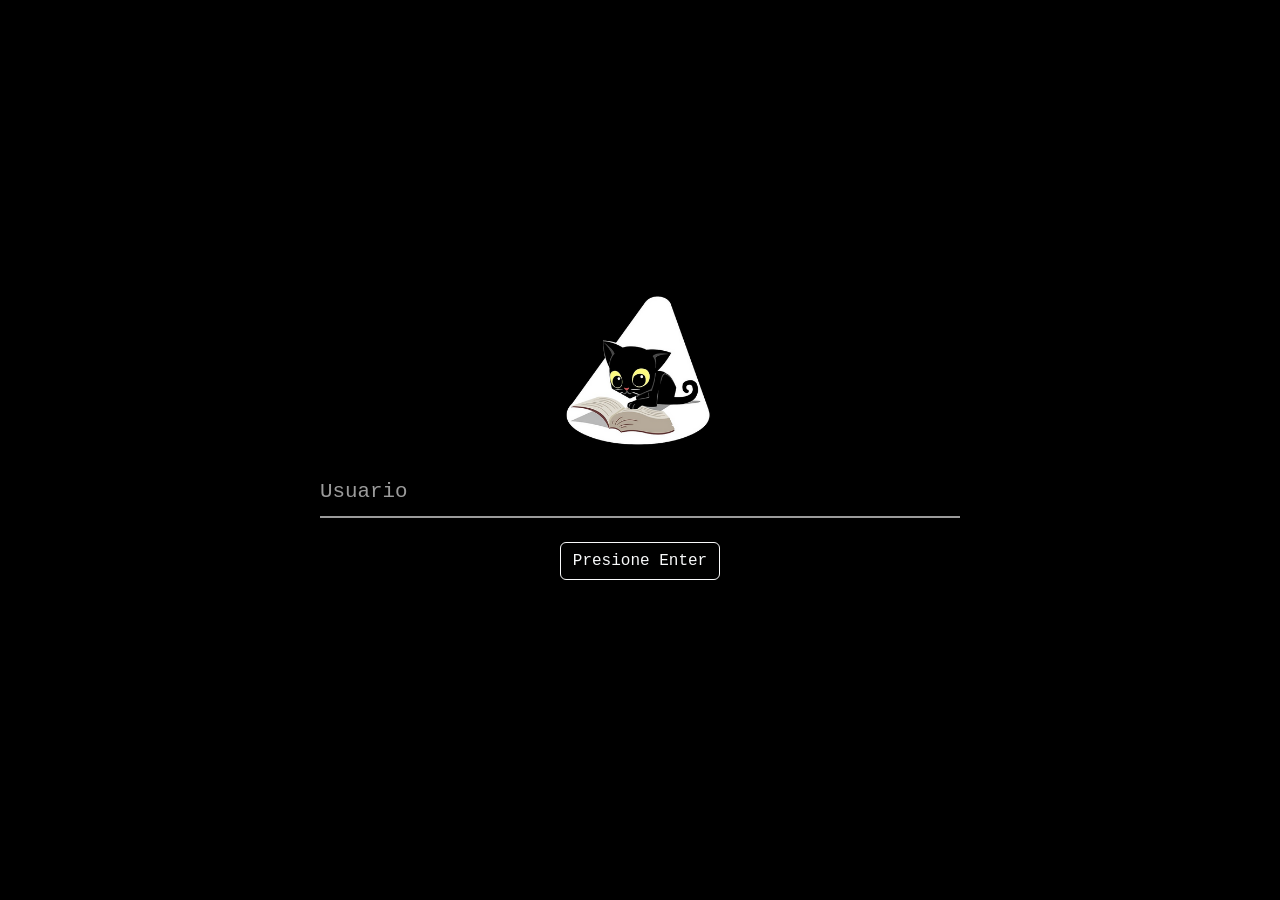
<file: index.html>
<!DOCTYPE html>
<html lang="en">
<head>
    <meta charset="UTF-8">
    <meta http-equiv="X-UA-Compatible" content="IE=edge">
    <meta name="viewport" content="width=device-width, initial-scale=1.0">
    <title>Clase 11: Segunda Pre-Entrega </title>
    <link href="https://cdn.jsdelivr.net/npm/bootstrap@5.2.0/dist/css/bootstrap.min.css" rel="stylesheet" integrity="sha384-gH2yIJqKdNHPEq0n4Mqa/HGKIhSkIHeL5AyhkYV8i59U5AR6csBvApHHNl/vI1Bx" crossorigin="anonymous">
    <link rel="stylesheet" href="./CSS/style.css">
    <link rel="stylesheet" href="https://cdn.jsdelivr.net/npm/bootstrap-icons@1.3.0/font/bootstrap-icons.css">
    

</head>
<body>


 
  


  
      
         <script src="./db.js"></script>
        <script src="./main.js"></script> 

    <script src="https://cdn.jsdelivr.net/npm/bootstrap@5.2.0/dist/js/bootstrap.min.js" integrity="sha384-ODmDIVzN+pFdexxHEHFBQH3/9/vQ9uori45z4JjnFsRydbmQbmL5t1tQ0culUzyK" crossorigin="anonymous"></script>

</body>
</html>
</file>
<file: CSS/style.css>
#offcanvasBottom {
  background-color: #000000;
  border-color: white;
  font-family: "Courier New", Courier, monospace;
  height: 400px;
}

#offcanvasExample {
  background-color: #000000;
  border-color: white;
  font-family: "Courier New", Courier, monospace;
}

#formEnviar {
  width: 400px;
}

.form__group {
  position: relative;
  padding: 15px 0 0;
  margin-top: 10px;
  width: 50%;
}

.form__field {
  font-family: inherit;
  width: 100%;
  border: 0;
  border-bottom: 2px solid #9b9b9b;
  outline: 0;
  font-size: 1.3rem;
  color: #fff;
  padding: 7px 0;
  background: transparent;
  transition: border-color 0.2s;
  font-family: "Courier New", Courier, monospace;
  text-align: center;
}
.form__field::-moz-placeholder {
  color: transparent;
}
.form__field:-ms-input-placeholder {
  color: transparent;
}
.form__field::placeholder {
  color: transparent;
}
.form__field:-moz-placeholder-shown ~ .form__label {
  font-size: 1.3rem;
  cursor: text;
  top: 20px;
}
.form__field:-ms-input-placeholder ~ .form__label {
  font-size: 1.3rem;
  cursor: text;
  top: 20px;
}
.form__field:placeholder-shown ~ .form__label {
  font-size: 1.3rem;
  cursor: text;
  top: 20px;
}

.form__label {
  position: absolute;
  top: 0;
  display: block;
  transition: 0.2s;
  font-size: 1rem;
  color: #9b9b9b;
  text-align: center;
}

.form__field:focus {
  padding-bottom: 6px;
  font-weight: 700;
  border-width: 3px;
  border-image-slice: 1;
}
.form__field:focus ~ .form__label {
  position: absolute;
  top: 0;
  display: block;
  transition: 0.2s;
  font-size: 1rem;
  color: #fff;
  font-weight: 700;
}

/* reset input */
.form__field:required, .form__field:invalid {
  box-shadow: none;
}

/* demo */
body {
  font-family: "Courier New", Courier, monospace;
  background-color: black;
}

#inputLog {
  font-family: "Courier New", Courier, monospace;
}

#bienvenida {
  -webkit-animation: fadeinout 6s linear forwards;
  animation: fadeinout 6s linear forwards;
}

@-webkit-keyframes fadeinout {
  0%, 100% {
    opacity: 0;
  }
  50% {
    opacity: 1;
  }
}
@keyframes fadeinout {
  0%, 100% {
    opacity: 0;
  }
  50% {
    opacity: 1;
  }
}
.titulo {
  border-color: white;
  margin: 10px;
}

.cajaresumen {
  overflow-y: visible;
}

#filtro {
  height: 23px;
}

#logout {
  height: 45px;
  padding-left: 15px;
}

.bar {
  border: none;
  height: 30px;
}

.cat {
  margin-top: 30px;
  height: 63px;
}

.bandera {
  height: 24px;
}

.titulo {
  overflow: hidden;
  border-right: 0.15em solid orange;
  white-space: nowrap;
  margin: 0 auto;
  letter-spacing: 0.15em;
  -webkit-animation: typing 3.5s steps(40, end), blink-caret 0.75s step-end infinite;
          animation: typing 3.5s steps(40, end), blink-caret 0.75s step-end infinite;
  color: white;
}

@-webkit-keyframes typing {
  from {
    width: 0;
  }
  to {
    width: 100%;
  }
}

@keyframes typing {
  from {
    width: 0;
  }
  to {
    width: 100%;
  }
}
@-webkit-keyframes blink-caret {
  from, to {
    border-color: transparent;
  }
  50% {
    border-color: orange;
  }
}
@keyframes blink-caret {
  from, to {
    border-color: transparent;
  }
  50% {
    border-color: orange;
  }
}
#pagPrincipal {
  -webkit-animation: fade-in 3s cubic-bezier(0.39, 0.575, 0.565, 1) both;
  animation: fade-in 3s cubic-bezier(0.39, 0.575, 0.565, 1) both;
}

#offcanvasTop {
  background-color: black;
  border-color: white;
  font-family: "Courier New", Courier, monospace;
  height: 200px;
}

#salir {
  -webkit-animation: fade-in 3s cubic-bezier(0.39, 0.575, 0.565, 1) both;
  animation: fade-in 3s cubic-bezier(0.39, 0.575, 0.565, 1) both;
}

@-webkit-keyframes fade-in {
  0% {
    opacity: 0;
  }
  100% {
    opacity: 1;
  }
}
@keyframes fade-in {
  0% {
    opacity: 0;
  }
  100% {
    opacity: 1;
  }
}
a:link {
  color: white;
  background-color: transparent;
  text-decoration: none;
}

a:visited {
  color: white;
  background-color: transparent;
  text-decoration: none;
}

a:hover {
  color: gray;
  background-color: transparent;
  text-decoration: underline;
}/*# sourceMappingURL=style.css.map */
</file>
